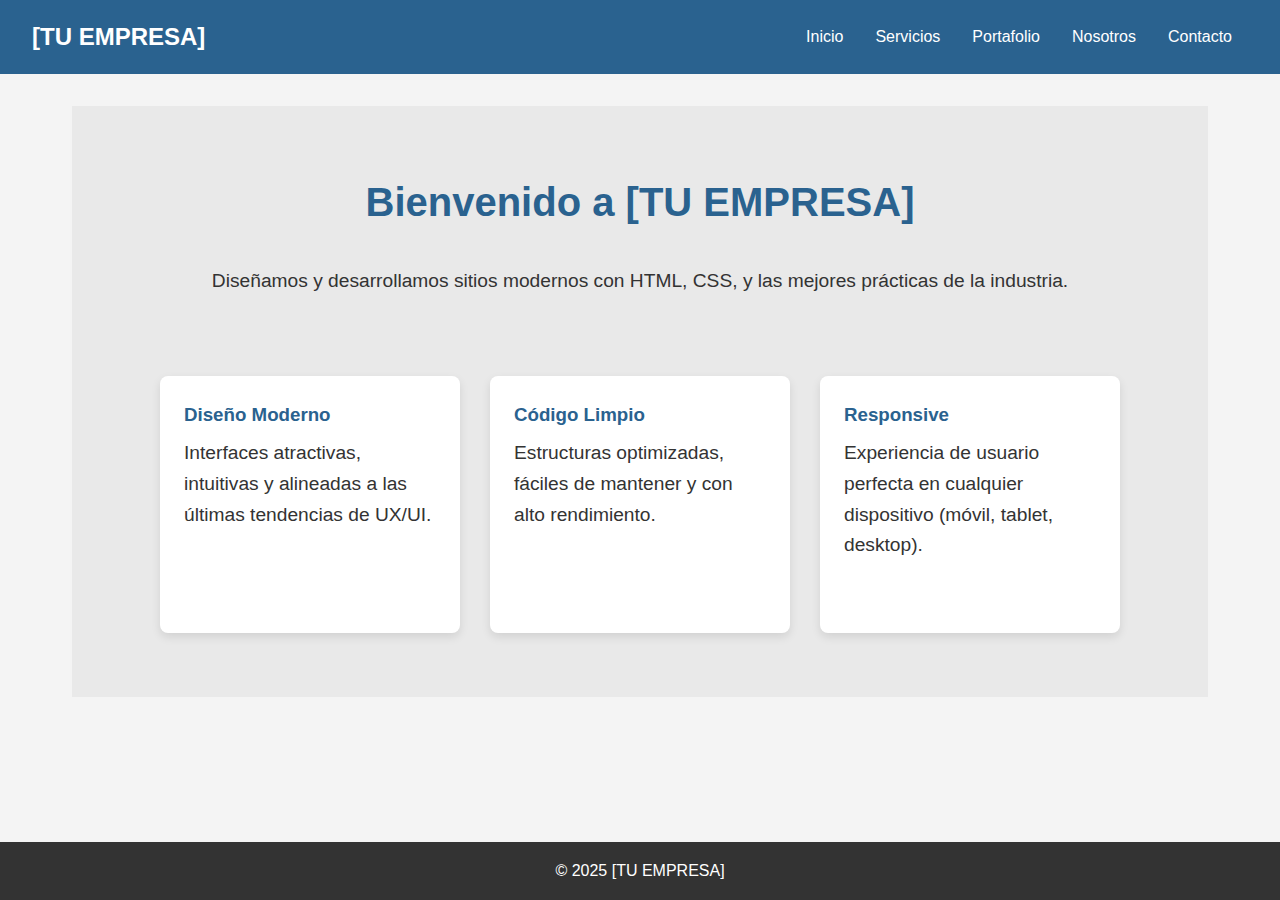
<file: Laboratorio_10/index.html>
<!DOCTYPE html>
<html lang="es">
<head>
    <meta charset="UTF-8">
    <meta name="viewport" content="width=device-width, initial-scale=1.0">
    <title>Inicio | [TU EMPRESA] - Diseño Web</title>
    <link rel="stylesheet" href="estilos.css">
</head>
<body>

    <header>
        <div class="logo">[TU EMPRESA]</div>
        <nav>
            <ul>
                <li><a href="index.html">Inicio</a></li>
                <li><a href="servicios.html">Servicios</a></li>
                <li><a href="portafolio.html">Portafolio</a></li>
                <li><a href="nosotros.html">Nosotros</a></li>
                <li><a href="contacto.html">Contacto</a></li>
            </ul>
        </nav>
    </header>

    <main>
        <section class="hero">
            <h1>Bienvenido a [TU EMPRESA]</h1>
            <p>Diseñamos y desarrollamos sitios modernos con HTML, CSS, y las mejores prácticas de la industria.</p>
            <div class="caracteristicas">
                <article>
                    <h3>Diseño Moderno</h3>
                    <p>Interfaces atractivas, intuitivas y alineadas a las últimas tendencias de UX/UI.</p>
                </article>
                <article>
                    <h3>Código Limpio</h3>
                    <p>Estructuras optimizadas, fáciles de mantener y con alto rendimiento.</p>
                </article>
                <article>
                    <h3>Responsive</h3>
                    <p>Experiencia de usuario perfecta en cualquier dispositivo (móvil, tablet, desktop).</p>
                </article>
            </div>
        </section>
    </main>

    <footer>
        <p>&copy; 2025 [TU EMPRESA]</p>
    </footer>

</body>
</html>
</file>
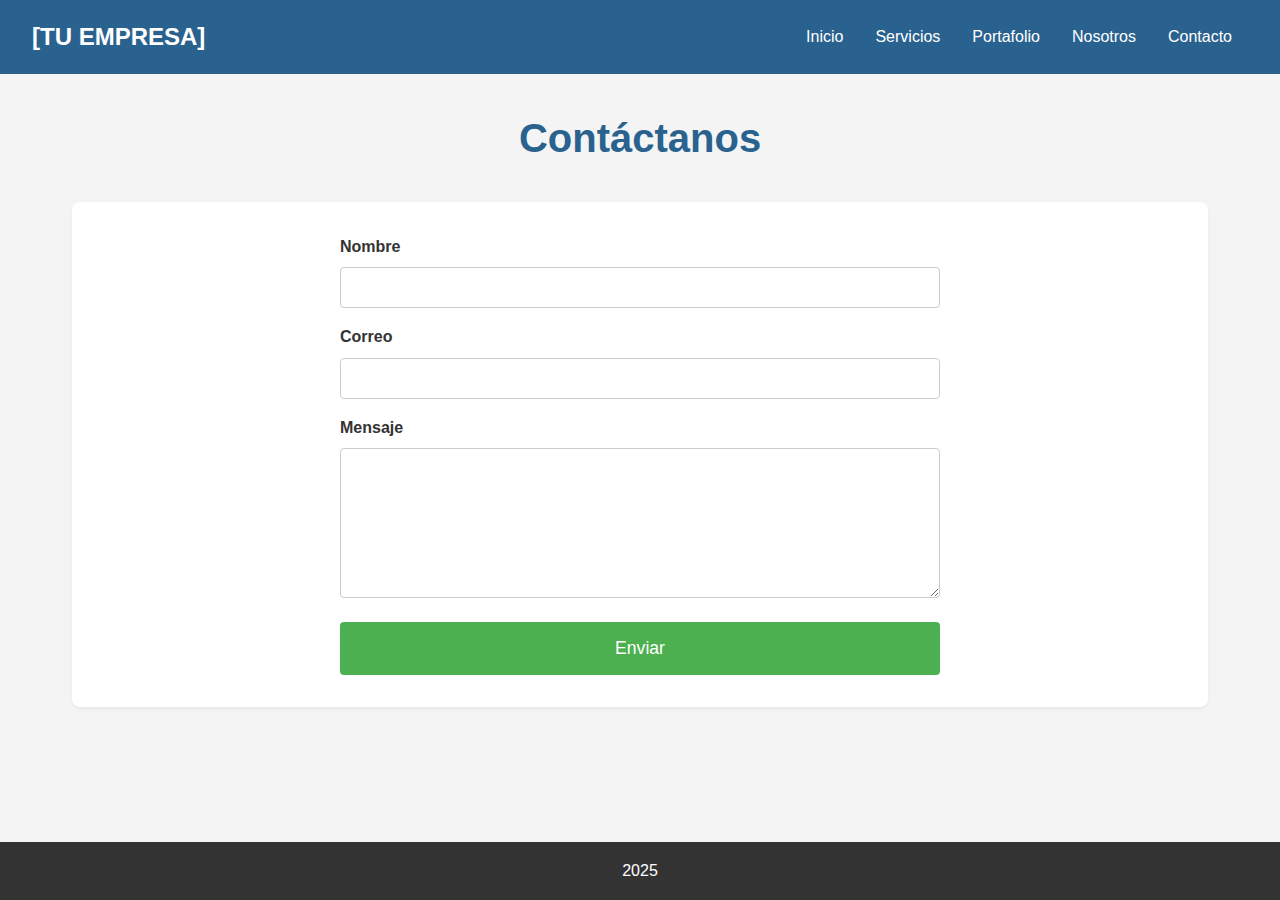
<file: Laboratorio_10/contacto.html>
<!DOCTYPE html>
<html lang="es">
<head>
    <meta charset="UTF-8">
    <meta name="viewport" content="width=device-width, initial-scale=1.0">
    <title>Contacto | [TU EMPRESA]</title>
    <link rel="stylesheet" href="estilos.css">
</head>
<body>

    <header>
        <div class="logo">[TU EMPRESA]</div>
        <nav>
            <ul>
                <li><a href="index.html">Inicio</a></li>
                <li><a href="servicios.html">Servicios</a></li>
                <li><a href="portafolio.html">Portafolio</a></li>
                <li><a href="nosotros.html">Nosotros</a></li>
                <li><a href="contacto.html">Contacto</a></li>
            </ul>
        </nav>
    </header>

    <main>
        <h1>Contáctanos</h1>
        
        <section>
            <form action="#" method="POST" class="formulario-contacto">
                <label for="nombre">Nombre</label>
                <input type="text" id="nombre" name="nombre" required>

                <label for="correo">Correo</label>
                <input type="email" id="correo" name="correo" required>

                <label for="mensaje">Mensaje</label>
                <textarea id="mensaje" name="mensaje" required></textarea>

                <button type="submit">Enviar</button>
            </form>
        </section>
    </main>

    <footer>
        <p>2025</p>
    </footer>

</body>
</html>
</file>
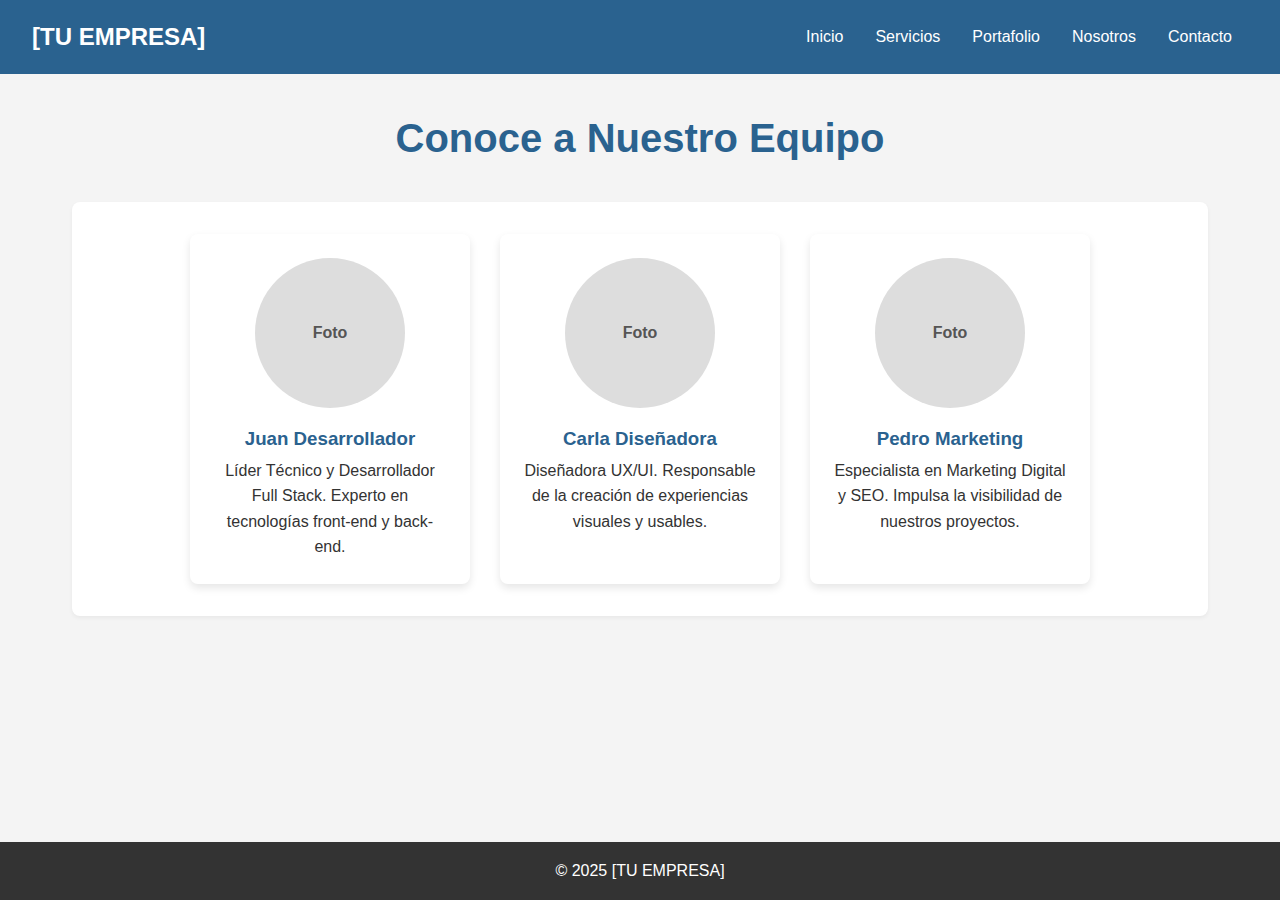
<file: Laboratorio_10/nosotros.html>
<!DOCTYPE html>
<html lang="es">
<head>
    <meta charset="UTF-8">
    <meta name="viewport" content="width=device-width, initial-scale=1.0">
    <title>Nosotros</title>
    <link rel="stylesheet" href="estilos.css">
</head>
<body>

    <header>
        <div class="logo">[TU EMPRESA]</div>
        <nav>
            <ul>
                <li><a href="index.html">Inicio</a></li>
                <li><a href="servicios.html">Servicios</a></li>
                <li><a href="portafolio.html">Portafolio</a></li>
                <li><a href="nosotros.html">Nosotros</a></li>
                <li><a href="contacto.html">Contacto</a></li>
            </ul>
        </nav>
    </header>

    <main>
        <h1>Conoce a Nuestro Equipo</h1>
        
        <section class="equipo-grid">
            <article class="miembro-card">
                <div class="foto-placeholder">Foto</div>
                <h3>Juan Desarrollador</h3>
                <p>Líder Técnico y Desarrollador Full Stack. Experto en tecnologías front-end y back-end.</p>
            </article>
            <article class="miembro-card">
                <div class="foto-placeholder">Foto</div>
                <h3>Carla Diseñadora</h3>
                <p>Diseñadora UX/UI. Responsable de la creación de experiencias visuales y usables.</p>
            </article>
            <article class="miembro-card">
                <div class="foto-placeholder">Foto</div>
                <h3>Pedro Marketing</h3>
                <p>Especialista en Marketing Digital y SEO. Impulsa la visibilidad de nuestros proyectos.</p>
            </article>
        </section>
    </main>

    <footer>
        <p>&copy; 2025 [TU EMPRESA]</p>
    </footer>

</body>
</html>
</file>
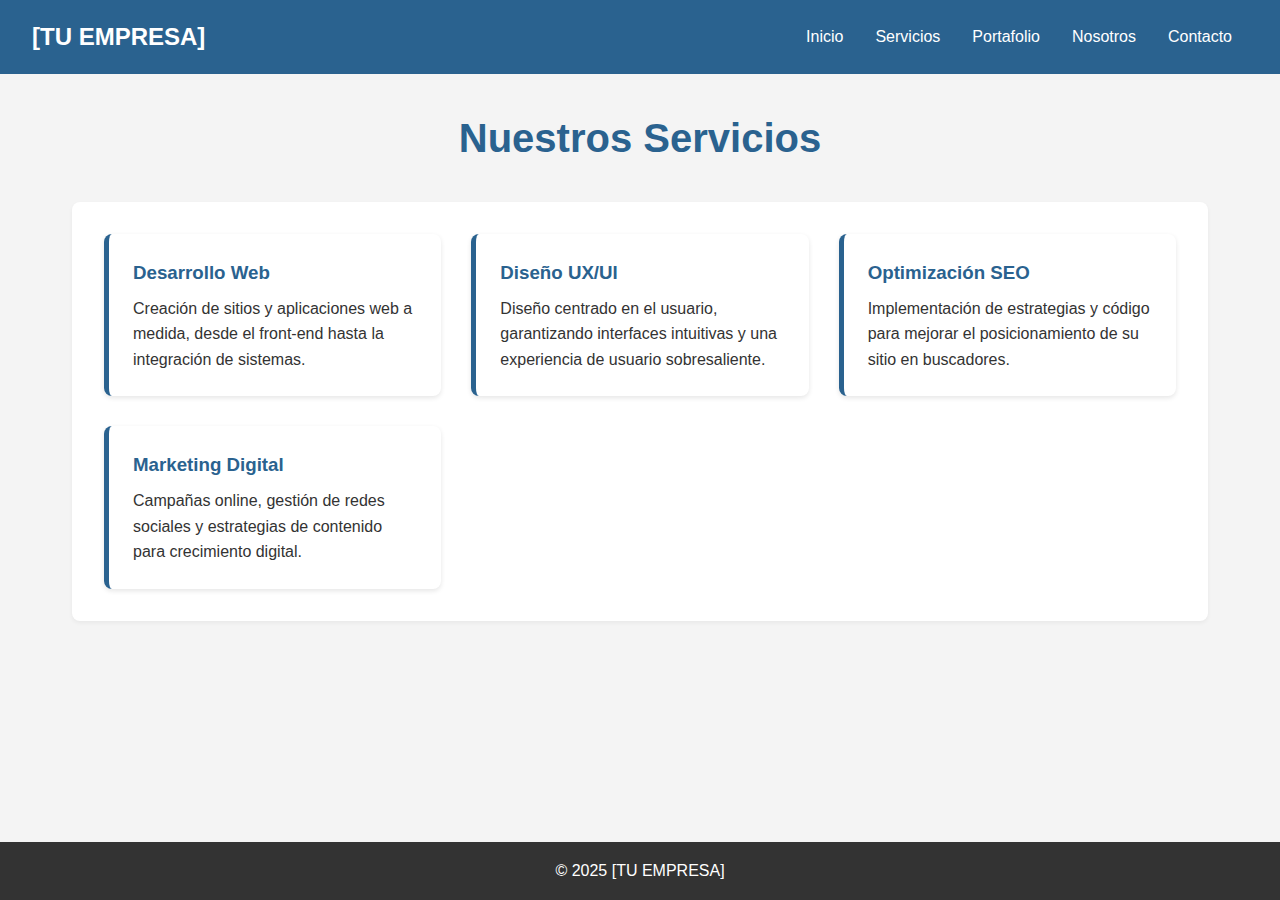
<file: Laboratorio_10/servicios.html>
<!DOCTYPE html>
<html lang="es">
<head>
    <meta charset="UTF-8">
    <meta name="viewport" content="width=device-width, initial-scale=1.0">
    <title>Servicios | [TU EMPRESA]</title>
    <link rel="stylesheet" href="estilos.css">
</head>
<body>

    <header>
        <div class="logo">[TU EMPRESA]</div>
        <nav>
            <ul>
                <li><a href="index.html">Inicio</a></li>
                <li><a href="servicios.html">Servicios</a></li>
                <li><a href="portafolio.html">Portafolio</a></li>
                <li><a href="nosotros.html">Nosotros</a></li>
                <li><a href="contacto.html">Contacto</a></li>
            </ul>
        </nav>
    </header>

    <main>
        <h1>Nuestros Servicios</h1>
        
        <section class="servicios-grid">
            <article class="servicio-card">
                <h3>Desarrollo Web</h3>
                <p>Creación de sitios y aplicaciones web a medida, desde el front-end hasta la integración de sistemas.</p>
            </article>
            <article class="servicio-card">
                <h3>Diseño UX/UI</h3>
                <p>Diseño centrado en el usuario, garantizando interfaces intuitivas y una experiencia de usuario sobresaliente.</p>
            </article>
            <article class="servicio-card">
                <h3>Optimización SEO</h3>
                <p>Implementación de estrategias y código para mejorar el posicionamiento de su sitio en buscadores.</p>
            </article>
            <article class="servicio-card">
                <h3>Marketing Digital</h3>
                <p>Campañas online, gestión de redes sociales y estrategias de contenido para crecimiento digital.</p>
            </article>
        </section>
    </main>

    <footer>
        <p>&copy; 2025 [TU EMPRESA]</p>
    </footer>

</body>
</html>
</file>
<file: Laboratorio_10/estilos.css>
* {
    margin: 0;
    padding: 0;
    box-sizing: border-box;
}

body {
    font-family: 'Arial', sans-serif;
    line-height: 1.6;
    color: #333;
    background-color: #f4f4f4;
    min-height: 100vh;
    display: flex;
    flex-direction: column;
}


header {
    background: #2a628f; 
    color: white;
    padding: 1rem 2rem;
    display: flex;
    justify-content: space-between;
    align-items: center;
}

.logo {
    font-size: 1.5rem;
    font-weight: bold;
}

nav ul {
    list-style: none;
    display: flex;
}

nav ul li a {
    color: white;
    text-decoration: none;
    padding: 0.5rem 1rem;
    display: block;
    transition: background-color 0.3s;
}

nav ul li a:hover {
    background-color: #1a496b;
}

main {
    padding: 2rem;
    flex-grow: 1; 
    max-width: 1200px;
    margin: 0 auto;
    width: 100%;
}

h1 {
    text-align: center;
    margin-bottom: 2rem;
    color: #2a628f;
    font-size: 2.5rem;
}
section {
    background: white;
    padding: 2rem;
    margin-bottom: 1.5rem;
    border-radius: 8px;
    box-shadow: 0 2px 4px rgba(0, 0, 0, 0.05);
}

footer {
    background: #333;
    color: white;
    text-align: center;
    padding: 1rem 0;
    margin-top: auto; 
}

.hero {
    text-align: center;
    padding: 4rem 2rem;
    background-color: #e9e9e9;
    border-radius: 0;
    box-shadow: none;
}

.hero p {
    font-size: 1.2rem;
    margin-bottom: 3rem;
}

.caracteristicas {
    display: flex;
    justify-content: center;
    gap: 30px;
    flex-wrap: wrap;
    margin-top: 0;
    padding-top: 2rem;
}

.caracteristicas article {
    background: white;
    padding: 1.5rem;
    border-radius: 8px;
    flex: 1;
    min-width: 250px;
    max-width: 300px;
    box-shadow: 0 4px 10px rgba(0, 0, 0, 0.1);
    text-align: left;
}

.caracteristicas article h3 {
    color: #2a628f;
    margin-bottom: 0.5rem;
}

.servicios-grid {
    display: grid;
    grid-template-columns: repeat(auto-fit, minmax(280px, 1fr));
    gap: 30px;
}

.servicio-card {
    background: white;
    padding: 1.5rem;
    border-left: 5px solid #2a628f;
    border-radius: 8px;
    box-shadow: 0 2px 5px rgba(0, 0, 0, 0.1);
}

.servicio-card h3 {
    color: #2a628f;
    margin-bottom: 0.5rem;
}

.portafolio-grid {
    display: grid;
    grid-template-columns: repeat(auto-fit, minmax(250px, 1fr));
    gap: 30px;
}

.proyecto-card {
    background: white;
    border-radius: 8px;
    overflow: hidden;
    box-shadow: 0 4px 8px rgba(0, 0, 0, 0.1);
    transition: transform 0.3s;
}

.proyecto-card:hover {
    transform: translateY(-5px);
}

.proyecto-card img {
    width: 100%;
    height: 180px;
    object-fit: cover;
    background-color: #ccc;
}

.proyecto-info {
    padding: 1rem;
}

.proyecto-info h3 {
    color: #2a628f;
}

.equipo-grid {
    display: flex;
    justify-content: center;
    gap: 30px;
    flex-wrap: wrap;
}

.miembro-card {
    text-align: center;
    padding: 1.5rem;
    background: white;
    border-radius: 8px;
    box-shadow: 0 4px 8px rgba(0, 0, 0, 0.1);
    width: 280px;
}

.miembro-card .foto-placeholder {
    width: 150px;
    height: 150px;
    background-color: #ddd;
    border-radius: 50%;
    margin: 0 auto 1rem;
    display: flex;
    align-items: center;
    justify-content: center;
    font-weight: bold;
    color: #555;
}

.miembro-card h3 {
    color: #2a628f;
    margin-bottom: 0.25rem;
}

.formulario-contacto {
    max-width: 600px;
    margin: 0 auto;
}

.formulario-contacto label {
    display: block;
    margin-bottom: 0.5rem;
    font-weight: bold;
}

.formulario-contacto input[type="text"],
.formulario-contacto input[type="email"],
.formulario-contacto textarea {
    width: 100%;
    padding: 0.75rem;
    margin-bottom: 1rem;
    border: 1px solid #ccc;
    border-radius: 4px;
}

.formulario-contacto textarea {
    resize: vertical;
    min-height: 150px;
}

.formulario-contacto button {
    display: block;
    width: 100%;
    padding: 1rem;
    background-color: #4CAF50; 
    color: white;
    border: none;
    border-radius: 4px;
    font-size: 1.1rem;
    cursor: pointer;
    transition: background-color 0.3s;
}

.formulario-contacto button:hover {
    background-color: #45a049;
}

@media (max-width: 768px) {
    header {
        flex-direction: column;
        text-align: center;
    }

    nav ul {
        flex-direction: column;
        margin-top: 1rem;
        width: 100%;
    }

    nav ul li {
        width: 100%;
        border-top: 1px solid rgba(255, 255, 255, 0.1);
    }

    nav ul li a {
        padding: 0.75rem 0;
        text-align: center;
    }

    .hero, main {
        padding: 1rem;
    }

    .caracteristicas article,
    .miembro-card {
        min-width: 100%;
    }
}
</file>
